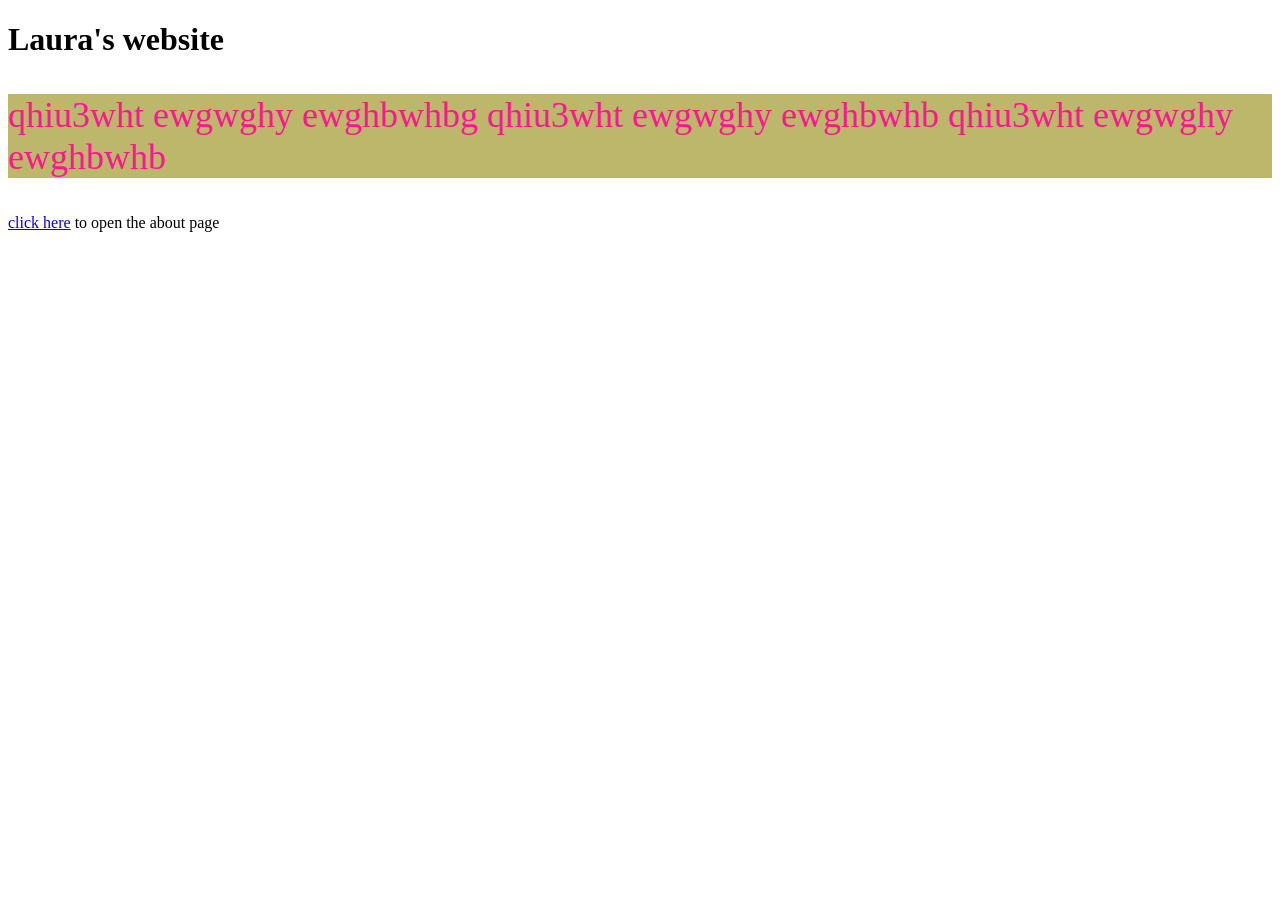
<file: index.html>
<!doctype html>
<html>
<head>
<meta charset="UTF-8">
	
<title>my fisrt lovely websitet</title>
<link href="styles.css" rel="stylesheet" type="text/css">
</head>

<body>
	<h1>Laura's website</h1>
	<p>qhiu3wht ewgwghy ewghbwhbg qhiu3wht ewgwghy ewghbwhb qhiu3wht ewgwghy ewghbwhb</p>
<a href="about.html">click here</a> to open the about page
</body>
</html>
</file>
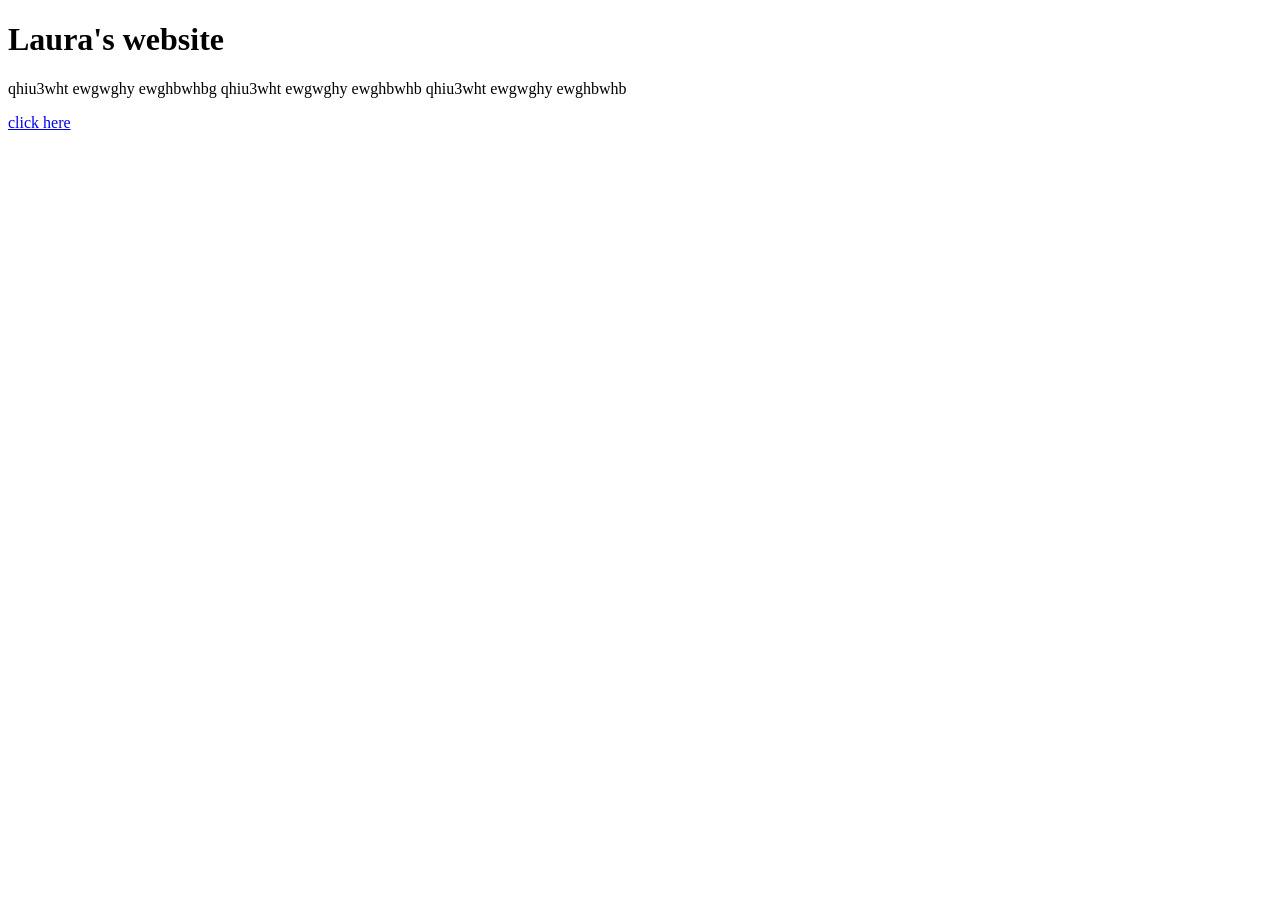
<file: about.html>
<!doctype html>
<html>
<head>
<meta charset="UTF-8">
<title>my fisrt lovely websitet</title>
</head>

<body>
	<h1>Laura's website</h1>
	<p>qhiu3wht ewgwghy ewghbwhbg qhiu3wht ewgwghy ewghbwhb qhiu3wht ewgwghy ewghbwhb</p>
	<a href="https://www.buas.nl/">click here</a>
</body>
</html>
</file>
<file: styles.css>
@charset "UTF-8";
/* CSS Document */

p {
	
	color:deeppink;
	background-color: darkkhaki;
	font-size: 36px;
}
</file>
